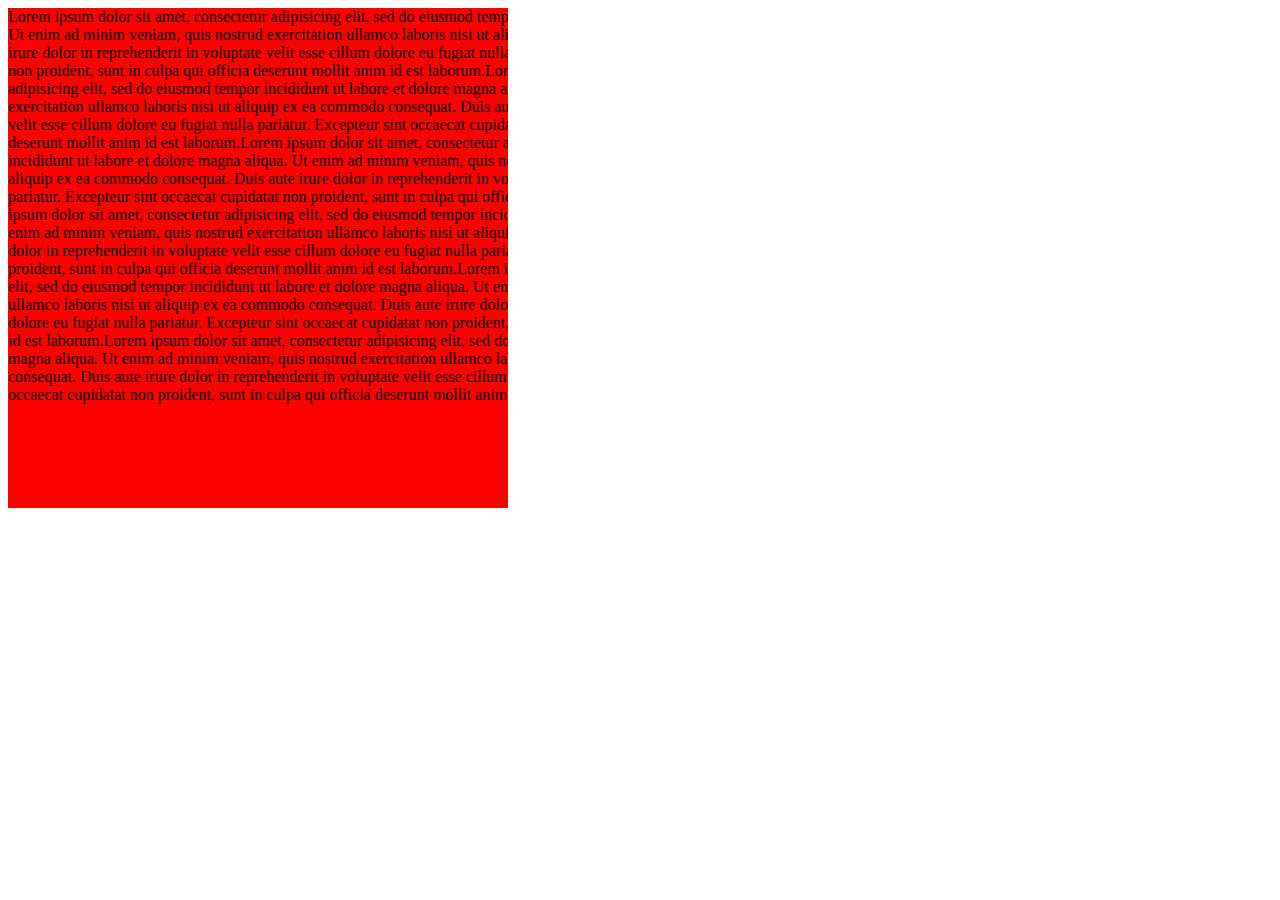
<file: svg2/2.html>
<!DOCTYPE html>
<html style="width: 100%;height: 100%">
  <head>
    <meta charset="utf-8">
    <script
  src="https://code.jquery.com/jquery-3.2.1.js"
  integrity="sha256-DZAnKJ/6XZ9si04Hgrsxu/8s717jcIzLy3oi35EouyE="
  crossorigin="anonymous"></script>
  <script src="//apps.bdimg.com/libs/jqueryui/1.10.4/jquery-ui.min.js"></script>
    <title>SVG 2</title>
    <style>
      .padre{
        height: 500px;
        width: 500px;
        background: #000;
        overflow: hidden;
      }
      .hijo{
        height: 800px;
        width: 800px;
        background: red;
        overflow: hidden;
      }
 </style>
  </head>
  <body>
    <script type="text/javascript">
      $(document).ready(function(){
        $(".hijo").draggable({containment: [-290,-290,10,10]}).resizable();
      });

    </script>


    <div class="padre">
      <div class="hijo">
Lorem ipsum dolor sit amet, consectetur adipisicing elit, sed do eiusmod tempor incididunt ut labore et dolore magna aliqua. Ut enim ad minim veniam, quis nostrud exercitation ullamco laboris nisi ut aliquip ex ea commodo consequat. Duis aute irure dolor in reprehenderit in voluptate velit esse cillum dolore eu fugiat nulla pariatur. Excepteur sint occaecat cupidatat non proident, sunt in culpa qui officia deserunt mollit anim id est laborum.Lorem ipsum dolor sit amet, consectetur adipisicing elit, sed do eiusmod tempor incididunt ut labore et dolore magna aliqua. Ut enim ad minim veniam, quis nostrud exercitation ullamco laboris nisi ut aliquip ex ea commodo consequat. Duis aute irure dolor in reprehenderit in voluptate velit esse cillum dolore eu fugiat nulla pariatur. Excepteur sint occaecat cupidatat non proident, sunt in culpa qui officia deserunt mollit anim id est laborum.Lorem ipsum dolor sit amet, consectetur adipisicing elit, sed do eiusmod tempor incididunt ut labore et dolore magna aliqua. Ut enim ad minim veniam, quis nostrud exercitation ullamco laboris nisi ut aliquip ex ea commodo consequat. Duis aute irure dolor in reprehenderit in voluptate velit esse cillum dolore eu fugiat nulla pariatur. Excepteur sint occaecat cupidatat non proident, sunt in culpa qui officia deserunt mollit anim id est laborum.Lorem ipsum dolor sit amet, consectetur adipisicing elit, sed do eiusmod tempor incididunt ut labore et dolore magna aliqua. Ut enim ad minim veniam, quis nostrud exercitation ullamco laboris nisi ut aliquip ex ea commodo consequat. Duis aute irure dolor in reprehenderit in voluptate velit esse cillum dolore eu fugiat nulla pariatur. Excepteur sint occaecat cupidatat non proident, sunt in culpa qui officia deserunt mollit anim id est laborum.Lorem ipsum dolor sit amet, consectetur adipisicing elit, sed do eiusmod tempor incididunt ut labore et dolore magna aliqua. Ut enim ad minim veniam, quis nostrud exercitation ullamco laboris nisi ut aliquip ex ea commodo consequat. Duis aute irure dolor in reprehenderit in voluptate velit esse cillum dolore eu fugiat nulla pariatur. Excepteur sint occaecat cupidatat non proident, sunt in culpa qui officia deserunt mollit anim id est laborum.Lorem ipsum dolor sit amet, consectetur adipisicing elit, sed do eiusmod tempor incididunt ut labore et dolore magna aliqua. Ut enim ad minim veniam, quis nostrud exercitation ullamco laboris nisi ut aliquip ex ea commodo consequat. Duis aute irure dolor in reprehenderit in voluptate velit esse cillum dolore eu fugiat nulla pariatur. Excepteur sint occaecat cupidatat non proident, sunt in culpa qui officia deserunt mollit anim id est laborum.
      </div>
    </div>

  </body>
</html>
</file>
